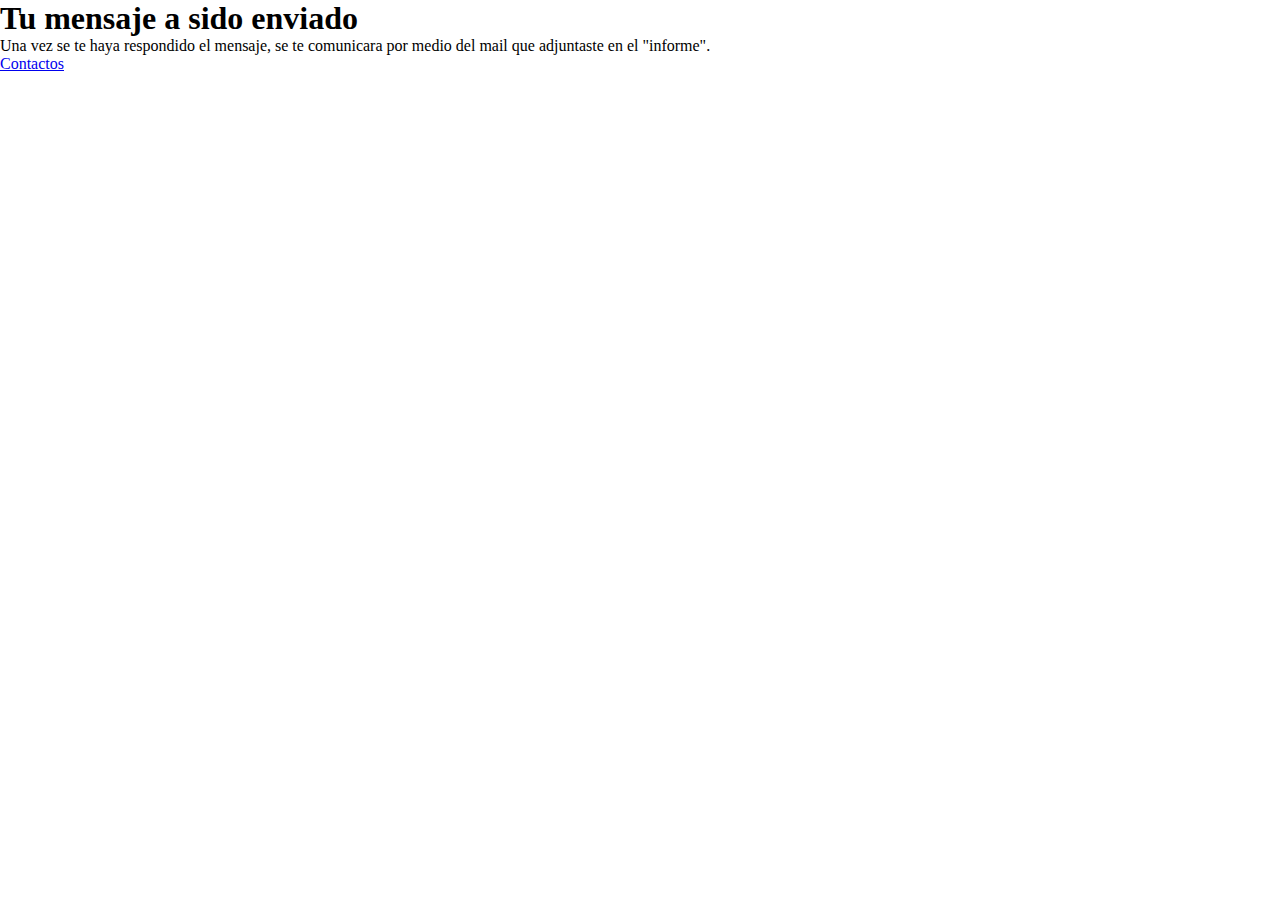
<file: formulario-contacto.html>
<!DOCTYPE html>
<html lang="en">
<head>
    <meta charset="UTF-8">
    <meta http-equiv="X-UA-Compatible" content="IE=edge">
    <meta name="viewport" content="width=device-width, initial-scale=1.0">
    <link rel="stylesheet" href="style.css">
    <title>PizzSpeed</title>
</head>
<body>

    <h1>Tu mensaje a sido enviado</h1>

    <p>
        <li>Una vez se te haya respondido el mensaje, se te comunicara por medio del mail que adjuntaste en el "informe".</li>
    </p>

    <section>
            <nav>
                <a href="contactos.html">Contactos</a>
            </nav>
    </section>

    
</body>
</html>
</file>
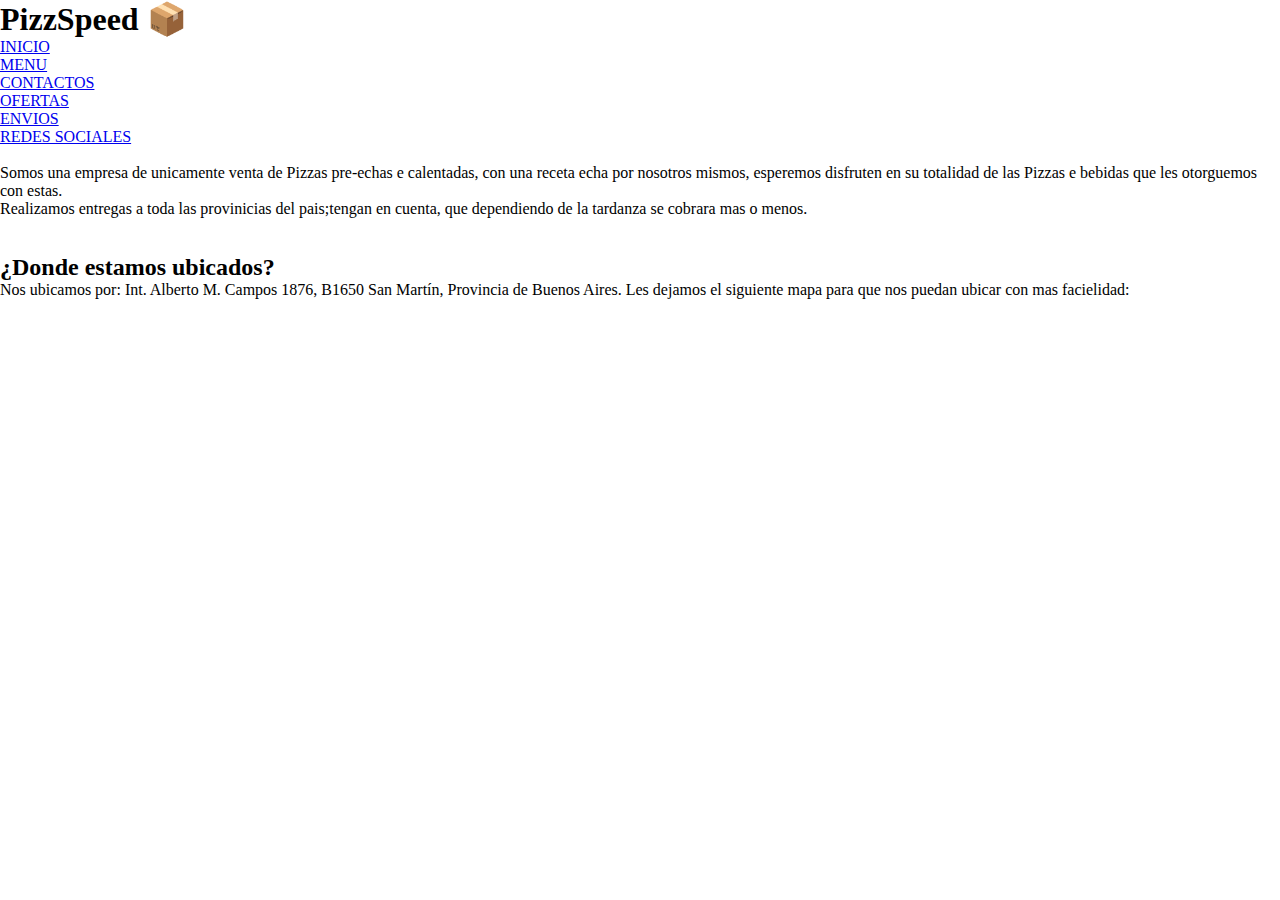
<file: quienes-somos.html>
<!DOCTYPE html>
<html lang="en">
<head>
    <meta charset="UTF-8">
    <meta http-equiv="X-UA-Compatible" content="IE=edge">
    <meta name="viewport" content="width=device-width, initial-scale=1.0">
    <link rel="stylesheet" href="style.css">
    <title>¿Que es "PizzSpeed"?</title>
</head>
<body>



    <header>
            <h1>PizzSpeed 📦</h1>
        <section>   
            <nav>
                <ul>
                <li><a href="index.html">INICIO</a></li>                
                <li><a href="menu.html">MENU</a></li>
                <li><a href="contactos.html">CONTACTOS</a></li>
                <li><a href="ofertas.html">OFERTAS</a></li>
                <li><a href="envios.html">ENVIOS</a></li>
                <li><a href="#redes sociales">REDES SOCIALES</a></li>
                </ul>               
            </nav>
        </section>       
    </header>

    <main>
        <br>
            <!--Inicio Quienes somos-->
            <p>
                Somos una empresa de unicamente venta de Pizzas pre-echas e calentadas, con una receta echa por nosotros mismos, esperemos disfruten en su totalidad de las Pizzas e bebidas que les otorguemos con estas.
            </p>
            <!--Final quienes somos-->

            <!--Inicio Entregas-->
            <aside>
                Realizamos entregas a toda las provinicias del pais;tengan en cuenta, que dependiendo de la tardanza se cobrara mas o menos.
            </aside>
            <!--Final Entregas-->

            <br>
            <br>
            <section>
                <!--¿Donde estamos ubicados?-->
                <p>
                    <h2>¿Donde estamos ubicados?</h2>

                    Nos ubicamos por: Int. Alberto M. Campos 1876, B1650 San Martín, Provincia de Buenos Aires.
                    Les dejamos el siguiente mapa para que nos puedan ubicar con mas facielidad:
                </p> 

                <br>
                <!--Inicio Ubicacion Pizzeria-->        
                <iframe src="https://www.google.com/maps/embed?pb=!1m18!1m12!1m3!1d3285.663280483405!2d-58.45887508417588!3d-34.56207996280437!2m3!1f0!2f0!3f0!3m2!1i1024!2i768!4f13.1!3m3!1m2!1s0x95bcb595a05dd253%3A0xe50c3e5a81e2a7e7!2sPizzSpeed!5e0!3m2!1ses-419!2sar!4v1664343593806!5m2!1ses-419!2sar" width="800" height="150" style="border:0;" allowfullscreen="" loading="lazy" referrerpolicy="no-referrer-when-downgrade"></iframe>
                <!--Final Ubicacion Pizzeria-->          
            </section>
    </main>
    
    <footer>
    </footer>
</body>
</html>
</file>
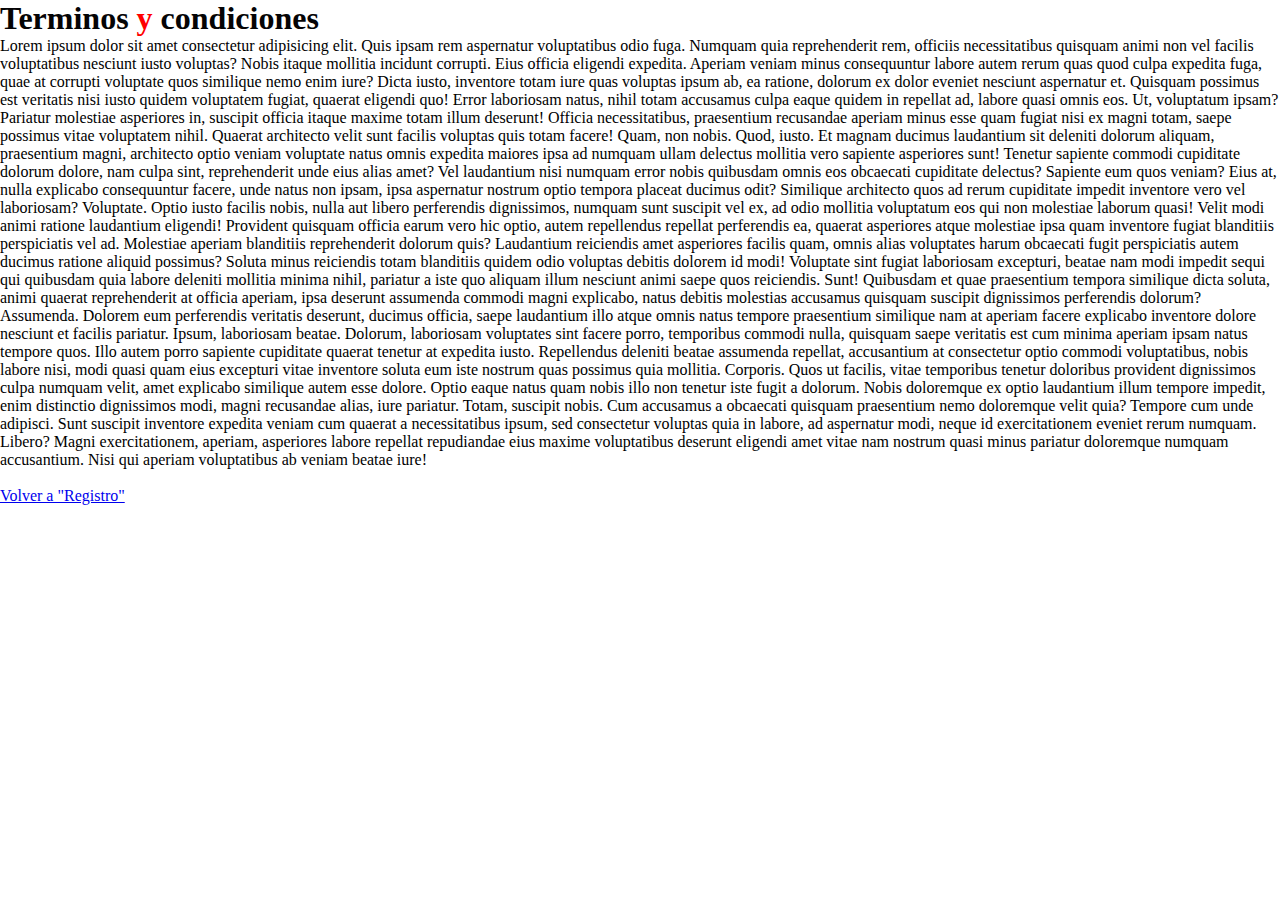
<file: terminos-y-condiciones.html>
<!DOCTYPE html>
<html lang="en">
<head>
    <meta charset="UTF-8">
    <meta http-equiv="X-UA-Compatible" content="IE=edge">
    <meta name="viewport" content="width=device-width, initial-scale=1.0">
        <link rel="stylesheet" href="style.css">
    <title>Terminos y Condiciones "PizzSpeed"</title>
</head>
<body>

    <h1 id="h1-terminos-condiciones" ><span id="span-terminos-condiciones-1">Terminos</span> y <span id="span-terminos-condiciones-2">condiciones</span></h1>
    



    <p>
         Lorem ipsum dolor sit amet consectetur adipisicing elit. Quis ipsam rem aspernatur voluptatibus odio fuga. Numquam quia reprehenderit rem, officiis necessitatibus quisquam animi non vel facilis voluptatibus nesciunt iusto voluptas?
    Nobis itaque mollitia incidunt corrupti. Eius officia eligendi expedita. Aperiam veniam minus consequuntur labore autem rerum quas quod culpa expedita fuga, quae at corrupti voluptate quos similique nemo enim iure?
    Dicta iusto, inventore totam iure quas voluptas ipsum ab, ea ratione, dolorum ex dolor eveniet nesciunt aspernatur et. Quisquam possimus est veritatis nisi iusto quidem voluptatem fugiat, quaerat eligendi quo!
    Error laboriosam natus, nihil totam accusamus culpa eaque quidem in repellat ad, labore quasi omnis eos. Ut, voluptatum ipsam? Pariatur molestiae asperiores in, suscipit officia itaque maxime totam illum deserunt!
    Officia necessitatibus, praesentium recusandae aperiam minus esse quam fugiat nisi ex magni totam, saepe possimus vitae voluptatem nihil. Quaerat architecto velit sunt facilis voluptas quis totam facere! Quam, non nobis.
    Quod, iusto. Et magnam ducimus laudantium sit deleniti dolorum aliquam, praesentium magni, architecto optio veniam voluptate natus omnis expedita maiores ipsa ad numquam ullam delectus mollitia vero sapiente asperiores sunt!
    Tenetur sapiente commodi cupiditate dolorum dolore, nam culpa sint, reprehenderit unde eius alias amet? Vel laudantium nisi numquam error nobis quibusdam omnis eos obcaecati cupiditate delectus? Sapiente eum quos veniam?
    Eius at, nulla explicabo consequuntur facere, unde natus non ipsam, ipsa aspernatur nostrum optio tempora placeat ducimus odit? Similique architecto quos ad rerum cupiditate impedit inventore vero vel laboriosam? Voluptate.
    Optio iusto facilis nobis, nulla aut libero perferendis dignissimos, numquam sunt suscipit vel ex, ad odio mollitia voluptatum eos qui non molestiae laborum quasi! Velit modi animi ratione laudantium eligendi!
    Provident quisquam officia earum vero hic optio, autem repellendus repellat perferendis ea, quaerat asperiores atque molestiae ipsa quam inventore fugiat blanditiis perspiciatis vel ad. Molestiae aperiam blanditiis reprehenderit dolorum quis?
    Laudantium reiciendis amet asperiores facilis quam, omnis alias voluptates harum obcaecati fugit perspiciatis autem ducimus ratione aliquid possimus? Soluta minus reiciendis totam blanditiis quidem odio voluptas debitis dolorem id modi!
    Voluptate sint fugiat laboriosam excepturi, beatae nam modi impedit sequi qui quibusdam quia labore deleniti mollitia minima nihil, pariatur a iste quo aliquam illum nesciunt animi saepe quos reiciendis. Sunt!
    Quibusdam et quae praesentium tempora similique dicta soluta, animi quaerat reprehenderit at officia aperiam, ipsa deserunt assumenda commodi magni explicabo, natus debitis molestias accusamus quisquam suscipit dignissimos perferendis dolorum? Assumenda.
    Dolorem eum perferendis veritatis deserunt, ducimus officia, saepe laudantium illo atque omnis natus tempore praesentium similique nam at aperiam facere explicabo inventore dolore nesciunt et facilis pariatur. Ipsum, laboriosam beatae.
    Dolorum, laboriosam voluptates sint facere porro, temporibus commodi nulla, quisquam saepe veritatis est cum minima aperiam ipsam natus tempore quos. Illo autem porro sapiente cupiditate quaerat tenetur at expedita iusto.
    Repellendus deleniti beatae assumenda repellat, accusantium at consectetur optio commodi voluptatibus, nobis labore nisi, modi quasi quam eius excepturi vitae inventore soluta eum iste nostrum quas possimus quia mollitia. Corporis.
    Quos ut facilis, vitae temporibus tenetur doloribus provident dignissimos culpa numquam velit, amet explicabo similique autem esse dolore. Optio eaque natus quam nobis illo non tenetur iste fugit a dolorum.
    Nobis doloremque ex optio laudantium illum tempore impedit, enim distinctio dignissimos modi, magni recusandae alias, iure pariatur. Totam, suscipit nobis. Cum accusamus a obcaecati quisquam praesentium nemo doloremque velit quia?
    Tempore cum unde adipisci. Sunt suscipit inventore expedita veniam cum quaerat a necessitatibus ipsum, sed consectetur voluptas quia in labore, ad aspernatur modi, neque id exercitationem eveniet rerum numquam. Libero?
    Magni exercitationem, aperiam, asperiores labore repellat repudiandae eius maxime voluptatibus deserunt eligendi amet vitae nam nostrum quasi minus pariatur doloremque numquam accusantium. Nisi qui aperiam voluptatibus ab veniam beatae iure!</p>
        <br>

    <section>
        <nav>
            <a href="registro.html">Volver a "Registro"</a>
        </nav>
    </section>
</body>
</html>
</file>
<file: style.css>
* {       
    margin: 0;
    padding: 0;
}




#redes-sociales{
    position: absolute;
    margin-top: -20px;
    margin-left: 1310px;
    line-height: 25px;
    border-top: solid #ed620c 2px;
    font-family: 'Roboto Mono', monospace;
}

#redes-sociales a:hover {
    text-decoration: underline #ed620c 1px;
}

#instagram {
    color: white;
    text-decoration: none;
}

#logo-instagram {
    z-index: 1;
    position: absolute;
    margin-left: 1280px;
    margin-top: -16px;
    width: 20px;
}

#facebook{
    color: white;
    text-decoration: none;
}

#logo-facebook {
    z-index: 1;
    position: absolute;
    margin-left: 1280px;
    margin-top: 8px;
    width: 20px;
}

#logo-pizz-speed {
    position: absolute;
    width: 65px;
    margin-left: -30px;
    margin-top: -35px;
}
.by-ian-sznurewicz {
    font-size: 11px;
    position: absolute;
    margin-top: -20px;
    margin-left: 30px;
    color: white;
    text-decoration: underline;
}

.imagen-1{
    width: 500px;
    height: 500px;
}

    /*-------------------------------------------------Inicio Header------------------------------------------------------------*/  

    /*Inicio Titulo Header*/
.h1-header{
    font-size: 40px;
    color: white;
    margin-left: 200px;
}

.imagen-logo {
    width: 120px;
    margin-top: -40px;
    margin-left: -15px;
    position: absolute;
}
    /*Final Titulo Header*/
 


.header {
    position:fixed;
    z-index: 1;
    background-color: rgb(0, 0, 0);
    display: inline-block;
    padding-left: 30%;
    padding-right: 635px;
    border-bottom: solid #ff6a00 2px;
}

    /*Header Index*/
#header-index-1 {
    margin-top: -550px;
}
    /*Header Index*/

.header a:hover {
    text-decoration: underline white;
    color: #ed620c;
}

.header a:active {
    border: solid white;
    border-radius: 5px;
    text-decoration: none;
    padding: 2px;
}

.header a {
    color: rgb(255, 255, 255);
}


    /*Header del INDEX / recomendaciones*/

.header-0:active {
    text-decoration: none;
}
.header-0:hover {
    text-decoration: none;
}

.header-0 a {
    text-decoration:overline #ed620c;
}

.header-recomendaciones {
    position: absolute;
    margin-left: -380px;
    margin-top: 25px;
}

    /*Header del INDEX / recomendaciones*/


    /*Header del INDEX / quienes somos*/

.header-quienes-somos {
    position: absolute;
    margin-left: 800px;
    margin-top: 25px;
}
    /*Header del INDEX / quienes somos*/


/*INICIO*/

.header-1 {
    margin-left: -400px;
    margin-top: 0px;
    position: absolute;
}

.header-1 a {
    text-decoration: none;
}

/*INICIO*/

    /*MENU*/
.header-2{
    margin-left: -330px;
    margin-top: 19px;
}

.header-2 a {
    text-decoration: none;
}
    /*MENU*/


    /*CONTACTOS*/
.header-3{
    margin-left: -260px;
    margin-top: -21px;
}

.header-3 a {
    text-decoration: none;
}
    /*CONTACTOS*/


    /*OFERTAS*/
.header-4{
    margin-left: -143px;
    margin-top: -22px;
}

.header-4 a {
    text-decoration: none;
}
    /*OFERTAS*/


    /* Inicio REDES SOCIALES*/
.header-6{
    margin-left: 30px;
    margin-top: -22px;
}

.header-6 a {
    text-decoration: none;
}
    /*Final REDES SOCIALES*/


    /*Inicio ENVIOS*/

.header-5 {
    margin-left: -50px;
    margin-top: -22px;
}

.header-5 a{
    text-decoration: none;
}
    /*Final ENVIOS*/


    /*Inicio estilo Fonts "Hedaer"*/
.estilo-font{
    font-family: 'Nunito', sans-serif;
}
    /*Final estilo Fonts "Hedaer"*/

    /*-------------------------------------------------Final Header--------------------------------------------------------------*/  




    /*-------------------------------------------Inicio "Registro" / inicio de sesion---------------------------------------------*/  

    /*Formulario Contactos */
#formulario-contactos {
    position: absolute;
    margin-left: 50px;
    padding-left: 1010px;
    padding-right: 0px;
}

#formulario-contactos-2 {
    margin-left: 10px;
    padding-left: 400px;
    padding-right: 400px;
}

.formulario-contactos-0 {
    position: absolute;
    margin-top: 160px;
    margin-left: -890px;
}

#input-2-contactos {
    font-size: 20px;
    position: absolute;
    padding-left: 650px;
    padding-right: 650px;
    margin-left: -1209px;
    margin-top: 150px;
    text-align: center;
}

.formulario-contactos-0 h2 {
    position: absolute;
    margin-top: -180px;
    margin-left: 450px;
}

#header-contactos {
    margin-top: -100px;
}

.imagen-1-contactos {
    position: absolute;
    width: 30px;
    margin-top: 645px;
    margin-left: 60px;
}

.imagen-2-contactos {
    position: absolute;
    width: 30px;
    margin-top: 660px;
    margin-left: 60px;
}

.imagen-3-contactos {
    position: absolute;
    width: 30px;
    margin-top: 746px;
    margin-left: 60px;
}

.imagen-4-contactos {
    position: absolute;
    width: 30px;    
    margin-top: 658px;
    margin-left: 60px;
}

.imagen-5-contactos {
    position: absolute;
    width: 30px;
    margin-top: 675px;
    margin-left: 60px;
}
.parrafo-contactos {
    font-size: 20px;
    position: absolute;
    margin-top: 550px;
    margin-left: 100px;
    line-height: 35px;
}
    /*Formulario Contactos */

.formulario-registro{
    width: 330px;
    background-color:#000000ee;
    padding: 20px;
    margin: auto;
    margin-top: 150px;
    border-radius: 7px;
    font-family: Arial, Helvetica, sans-serif;
    box-shadow: 18px 14px 30px, -18px 14px 30px, -18px -14px 30px, 18px -14px 30px;
    height: 400px;
}

.formulario-registro h2 {
    font-size: 40px;
    color: azure;
    text-decoration:underline;
    line-height: 70px;
    text-align: center;
    font-family: 'Boogaloo', cursive;
    font-family: 'Permanent Marker', cursive;
    font-family: 'Source Code Pro', monospace;
}

.input-1 {
    width: 291px;
    padding: 5px;
    border-radius: 7px;
    margin-bottom: 5px;
    border-color:#ff6a00;
    font-family: Arial, Helvetica, sans-serif;
    text-align: center;
}

.input-2{
    width: 90px;
    background-color: #ff6a00;
    border-radius: 4px;
    border-color:#ff6a00;
    padding: 2px;
}

.formulario-registro p {
    width: 250px;
    font-family: 'Boogaloo', cursive;
    font-family: 'Permanent Marker', cursive;
    color: white;
    font-size: 14px;
    line-height: 20px;
}


.formulario-registro a{
    text-decoration:line-through 2px #ff6a00;
    color:#f5f5f5 ;
}

.formulario-registro a:hover {
    text-decoration: underline 2px #ff6a00;
}

    /*Icono Index / conexion "Registro"*/
.icono-registro {
    width: 55px;
    height: 50px;
    margin-left: 1340px;
    margin-top: -410px;
    position:absolute;
    border: solid black;
    border-radius: 100%;
    padding: 10px;
    background-color: white;
}
    /*Icono Index / conexion "Registro"*/


    /*Inicio Body "imagen"*/
.body-1 {
    background-image: url('imagenes/pizza.jpeg');
    background-repeat: no-repeat;
    background-position: center center;
    height: 900px;
    width: auto;
    background-size:cover ;
    background-attachment: fixed
}
    /*Final Body "imagen"*/


    /*Inicio Terminos y Condiciones*/
#h1-terminos-condiciones{
    color:rgb(255, 0, 0) ;
}

#terminos-condiciones-1 {
    margin-top: 40px;
}

#span-terminos-condiciones-1, #span-terminos-condiciones-2{
    color: #050405;
}
    /*Final Terminos y Condiciones*/

#registro-correcto {
    position: absolute;
}    
#registro-correcto-1 {
    font-size: 50px;
    margin-top: 130px;
    margin-left: 400px;
    border: solid black;
    border-radius: 10px;
    padding: 5px;
    background-color: #ff6a00;  
    text-decoration:underline black;
    font-family: 'Inter Tight', sans-serif;
    font-family: 'Nunito', sans-serif;
}

#registro-correcto-2 {
    font-size: 20px;
    margin-top: 40px;
    margin-left: 20px;
    font-family: 'Nunito', sans-serif;
    font-family: 'Poppins', sans-serif;
}

    /*-------------------------------------------Final "Registro" / inicio de sesion----------------------------------------------*/  


        

    /*------------------------------------------------------Inicio Index----------------------------------------------------------*/ 

.parrafo-index{
    color: rgb(255, 255, 255);
    font-size: 20px;
    display: flex;
    align-items: center;
    justify-content: center;
    margin-top: 550px;
    margin-left: 600px;
}

    /*Footer*/
.footer-index {
    padding: 32px;
    margin-top: 765px;
    margin-bottom: -20px;
    background-color: black;
}
    /*Footer*/


    /*Fondo Index*/
#body-index {
    background-image: url("imagenes/65806.jpeg");
    background-repeat: no-repeat;
    background-position: center center;
    background-size:cover ;
    background-attachment: fixed;
}
    /*------------------------------------------------------Final Index----------------------------------------------------------*/  

    /* Inicio Seccion "Contactos"*/
.formulario-contactos {
    position: absolute;
 }

 #contactos-1 {
    margin-top: 130px;
 }

 #contactos-2 {
    margin-top: 100px;
 }
    /*Final seccion "Contactos"*/


    /*Inicio Seccion "Menu"*/
 .menu {
    position: absolute;
    margin-top: 100px; 
}
    /*Final Seccion "Menu"*/
 
    /*Inicio Seccion "Ofertas"*/
 .ofertas {
    position: absolute;
    margin: 200px;
 }
    /*Final Seccion "Ofertas"*/


#recomendaciones {
    background-color: white;
    padding: 600px 220px 310px 220px;
    border: solid black 4px;
    margin-top:230px ;
}

#recomendaciones-2 {
    margin-top: -890px;
    margin-left: -200px;
}

#h1-recomendaciones {
    font-size: 60px;
    color: black;
    position:absolute;
    margin-top: 750px;
    margin-left: 450px;
    text-decoration:overline #ff6a00;
}

 #imagen-recomendaciones-1 {
    position: absolute;
    width: 23%;
    border: solid black 3px;
    border-radius: 10px;
    padding-top: 3px;
    background-color: white;
    margin-top: 500px;
    margin-left: 530px;
 }

 #imagen-recomendaciones-2 {
    position: absolute;
    width: 23%;
    border: solid black 3px;
    border-radius: 10px;
    padding-top: 3px;
    background-color: white;
    margin-top: 440px;
    margin-left: 900px;
 }

 #parrafo-combos {
    font-size: 25px;
    position: absolute;
    margin-top: 600px;
    margin-left: 430px;
    color: black;
 }

    /*Inicio Platos de comida individuales / compartir*/

 #imagen-recomendaciones-3 {
    position: absolute;
    width: 23%;
    height: 180px;
    border: solid black 3px;
    border-radius: 10px;
    padding-top: 3px;
    background-color: white;
    margin-top: 840px;
    margin-left: 960px;
 }

 #imagen-recomendaciones-4 {
    position: absolute;
    width: 23%;
    height: 183px;
    border: solid black 3px;
    border-radius: 10px;
    margin-top: 840px;
    margin-left: 560px;
 }

 #imagen-recomendaciones-5 {
    position: absolute;
    width: 20%;
    height: 150px;
    border: solid black 3px;
    border-radius: 10px;
    margin-top: 860px;
    margin-left: 240px;
 }

 #parrafo-platos {
    font-size: 25px;
    position: absolute;
    margin-top: 900px;
    margin-left: 30px;
    color: black;
 }
    /*Final Platos de comida individuales / compartir*/

#quienes-somos {
    color: rgb(0, 0, 0);
    position: absolute;
    margin-top: -60px;
    background-color: white;
    padding: 600px 1235px 220px 200px;
    border: solid black 4px;
}

#quienes-somos-h2 {
    font-size: 50px;
    text-decoration:overline #ff6a00;
    position: absolute;
    margin-top: -460px;
    margin-left: 340px;
}

#quienes-somos-mapa {
    position: absolute;
    margin-top: -100px;
    margin-left: 325px;
}

#quienes-somos-parrafo-1 {
    font-size: 20px;
    position: absolute;
    margin-top: -125px;
    margin-left: -150px;
    font-family: 'Inter Tight', sans-serif;
    font-family: 'Nunito', sans-serif;
    font-family: 'Poppins', sans-serif;
    font-family: 'Roboto', sans-serif;
}

#quienes-somos-parrafo-2 {
    font-size: 20px;
    position: absolute;
    margin-top: -30px;
    margin-left: -150px;
    font-family: 'Inter Tight', sans-serif;
    font-family: 'Nunito', sans-serif;
    font-family: 'Poppins', sans-serif;
    font-family: 'Roboto', sans-serif;
}


#quienes-somos-ubicacion {
    position: absolute;
    font-size: 20px;
    margin-top: -155px;
    margin-left: 450px;
    font-family: 'Inter Tight', sans-serif;
    font-family: 'Nunito', sans-serif;
    font-family: 'Poppins', sans-serif;
    font-family: 'Roboto', sans-serif;
}

#quienes-somos-h2-2 {
    position: absolute;
    font-size: 30px;
    position: absolute;
    margin-top: -230px;
    margin-left: 600px;
}
</file>
